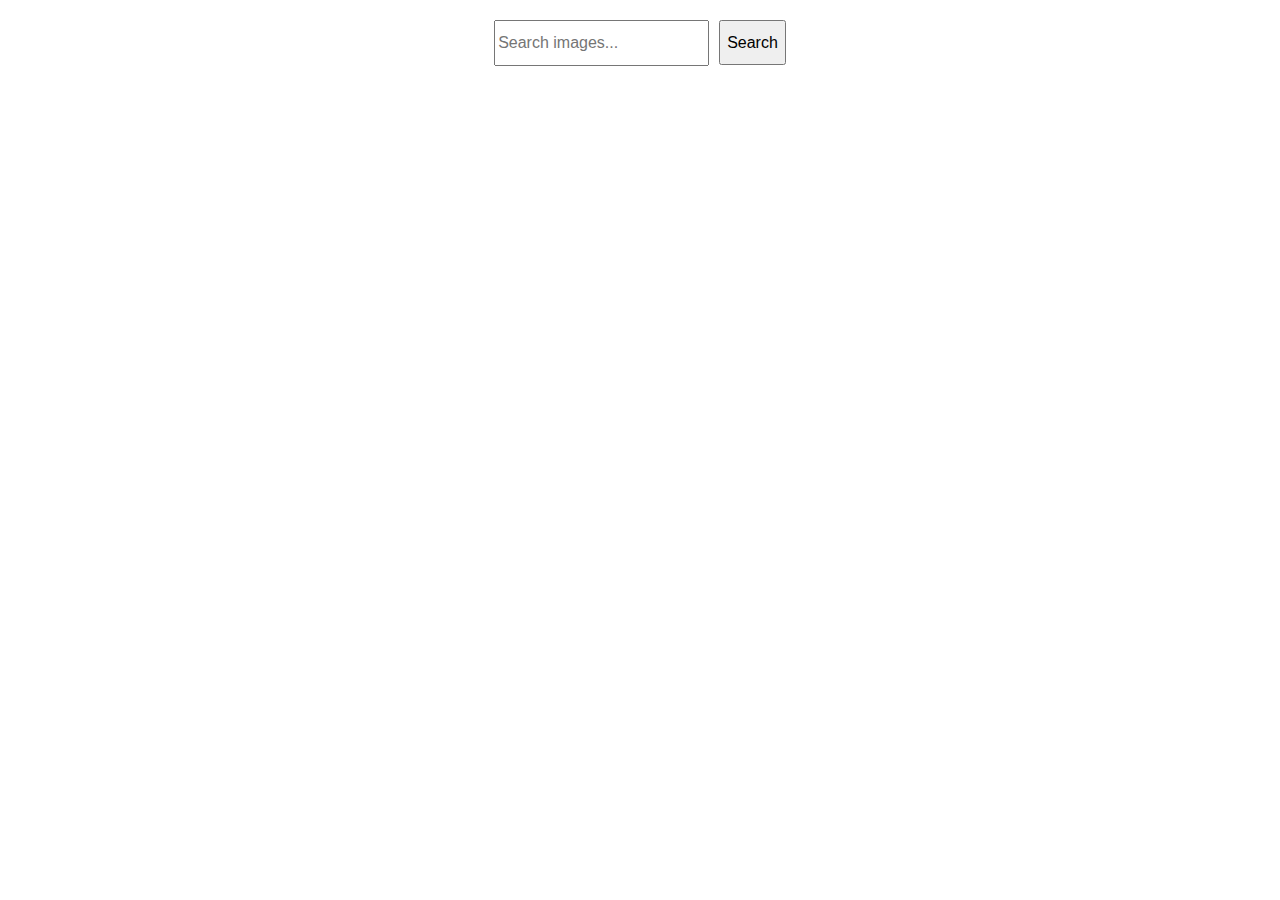
<file: src/index.html>
<!DOCTYPE html>
<html lang="en">
  <head>
    <meta charset="UTF-8" />
    <link rel="icon" type="image/svg+xml" href="/favicon.svg" />
    <meta name="viewport" content="width=device-width, initial-scale=1.0" />
    <title>GoIT-HW-JS-11</title>
    <link rel="stylesheet" href="./css/styles.css" />
  </head>
  <body>
    <form id="search-form">
      <input type="text" name="searchQuery" placeholder="Search images...">
      <button type="submit">Search</button>
    </form>

    <div class="loader"></div>
    <div class="gallery"></div>
    
    <script type="module" src="./main.js"></script>
  </body>
</html>
</file>
<file: src/css/styles.css>
/**
  |============================
  | include css partials with
  | default @import url()
  |============================
*/
/* Common styles */
@import url('./reset.css');
@import url('./base.css');
@import url('./container.css');
@import url('./animations.css');

/* Sections style */
@import url('./header.css');
@import url('./vite-promo.css');
@import url('./badges.css');
@import url('./back-link.css');
@import url('./footer.css');
</file>
